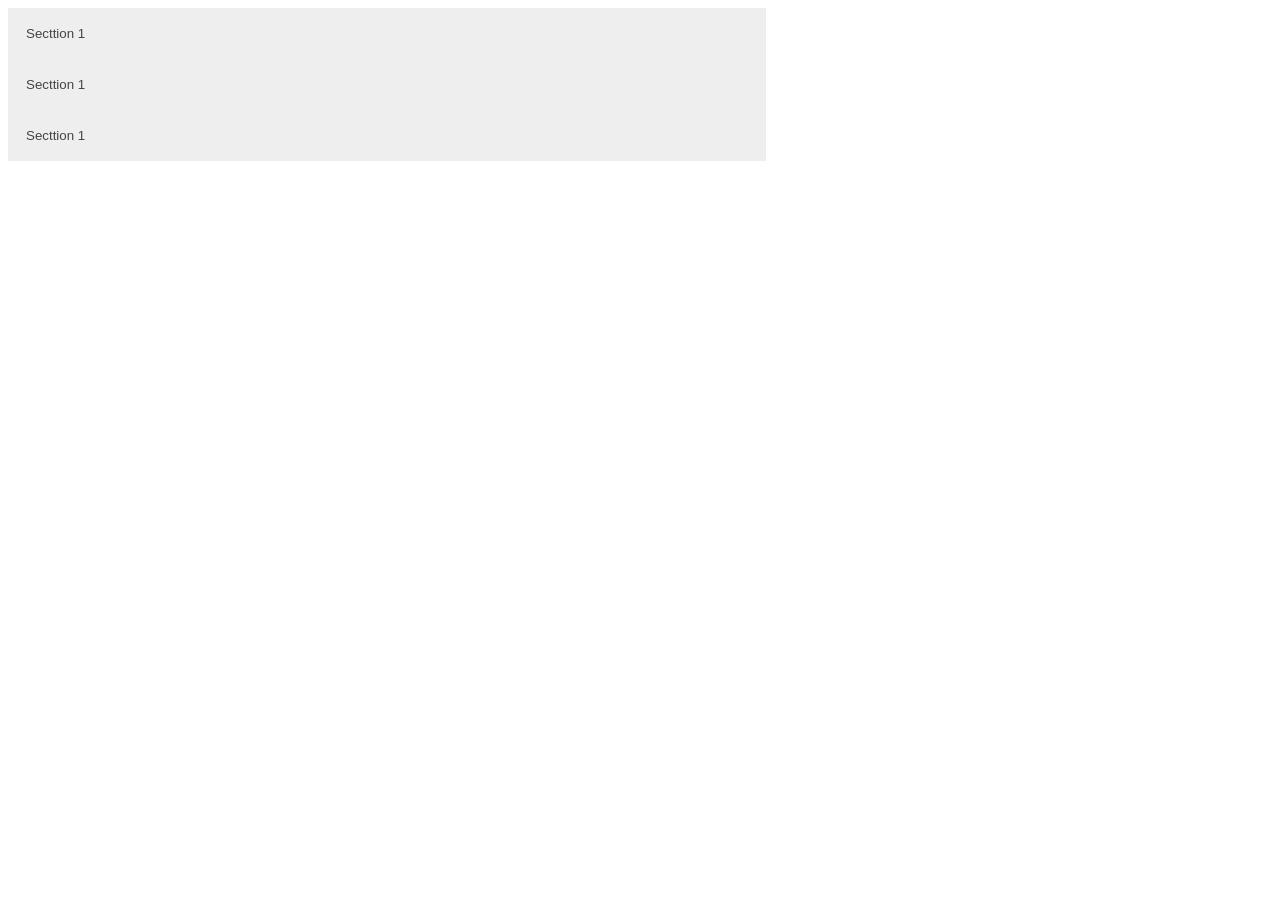
<file: Accordion/index.html>
<!DOCTYPE html>
<html lang="en">
<head>
    <meta charset="UTF-8">
    <meta name="viewport" content="width=device-width, initial-scale=1.0">
    <link rel="stylesheet" href="style.css">
    <title>Accordion</title>
</head>
<body>
        <!-- Кнопка-заголовок секции аккордеона. При клике открывает/закрывает панель -->
        <button class="accordion">Secttion 1</button>
        <!-- Панель с контентом, которая будет скрываться/показываться -->
        <div class="panel">
            Lorem ipsum dolor sit, amet consectetur adipisicing elit. Facilis, ratione.
        </div>

        <button class="accordion">Secttion 1</button>
        <div class="panel">
            Lorem ipsum dolor sit, amet consectetur adipisicing elit. Facilis, ratione.
        </div>

        <button class="accordion">Secttion 1</button>
        <div class="panel">
            Lorem ipsum dolor sit, amet consectetur adipisicing elit. Facilis, ratione.
        </div>

    <script src="script.js"></script>
</body>
</html>
</file>
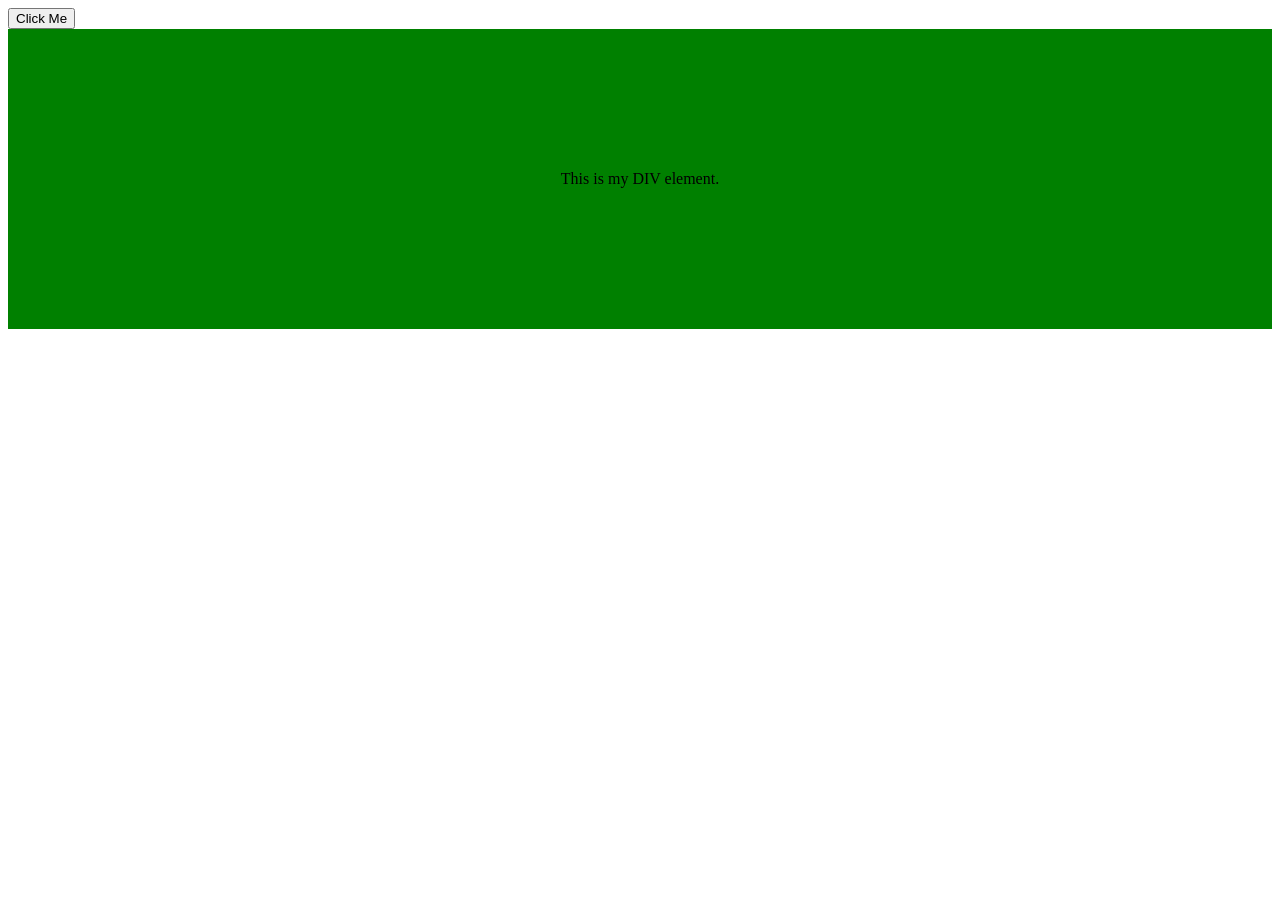
<file: HideAndShow/index.html>
<!DOCTYPE html>
<html lang="en">
<head>
    <meta charset="UTF-8">
    <meta name="viewport" content="width=device-width, initial-scale=1.0">
    <title>Hide and Show</title>
    <style>
        #myDIV {
            display: flex;
            justify-content: center;
            align-items: center;
            background-color: green;
            height: 300px;
        }
    </style>
</head>
<body>
    <button onclick="myFunction()">Click Me</button>

    <div id="myDIV">
    This is my DIV element.
    </div>

    <script src="script.js"></script>
</body>
</html>
</file>
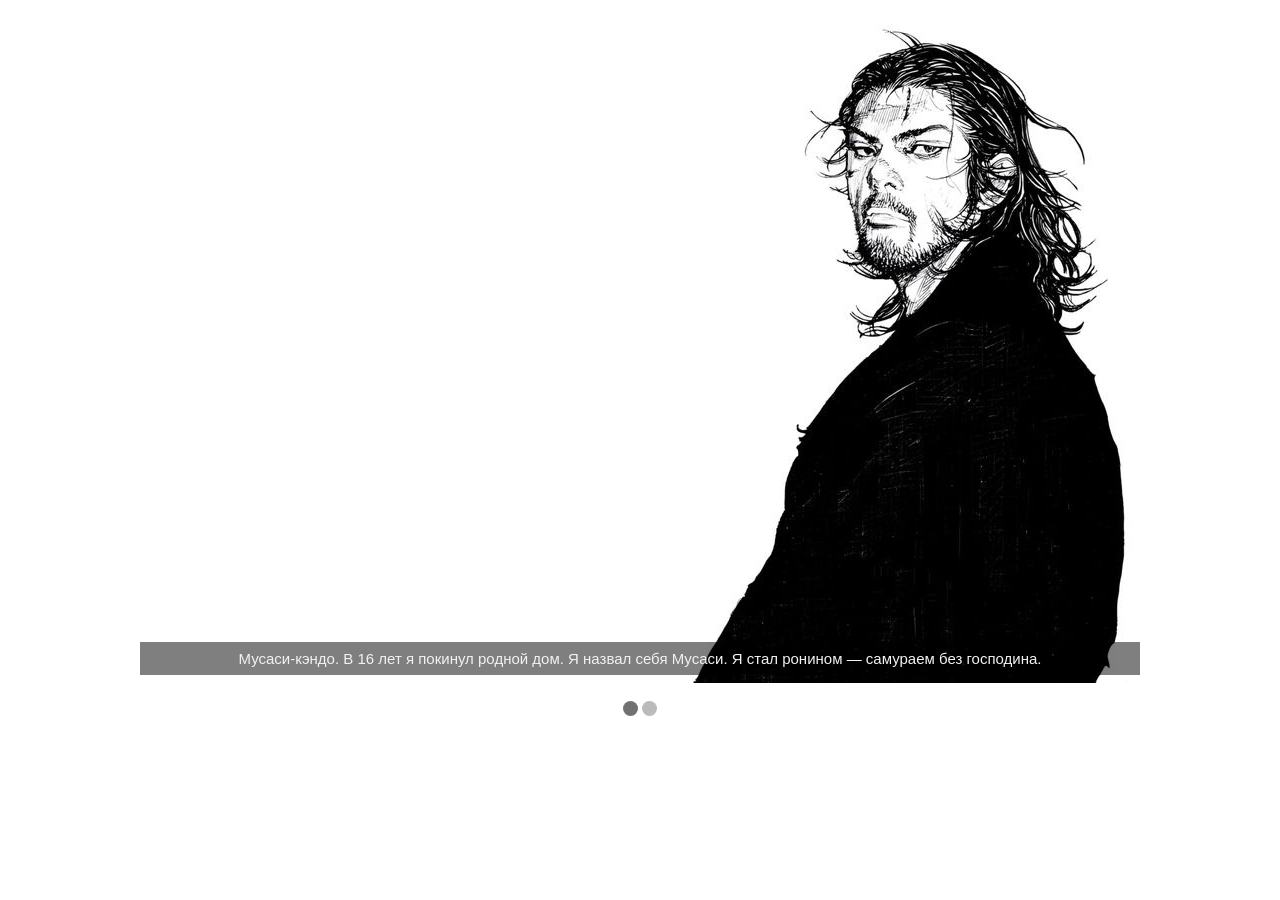
<file: SlideShow/index.html>
<!DOCTYPE html>
<html lang="en">
<head>
    <meta charset="UTF-8">
    <meta name="viewport" content="width=device-width, initial-scale=1.0">
    <link rel="stylesheet" href="style.css">
    <title>SlideShow</title>
</head>
<body>
    
    <div class="container">
        <div class="mySlides fade">
            <img src="img1.jpg" alt="Миямото Мусаси белым фоне">
            <div class="text">Мусаси-кэндо. В 16 лет я покинул родной дом. Я назвал себя Мусаси. Я стал ронином — самураем без господина.</div>
        </div>
        
        <div class="mySlides fade">
            <img src="img2.jpg" alt="Миямото Мусаси">
            <div class="text">В возрасте 20–29 лет я провел более 60 поединков. Я ни разу не проиграл. </div>
        </div>
    </div>

    <br>

    <div class="dot-con">
        <span class="dot"></span>
        <span class="dot"></span>
    </div>

    <script src="script.js"></script>
</body>
</html>
</file>
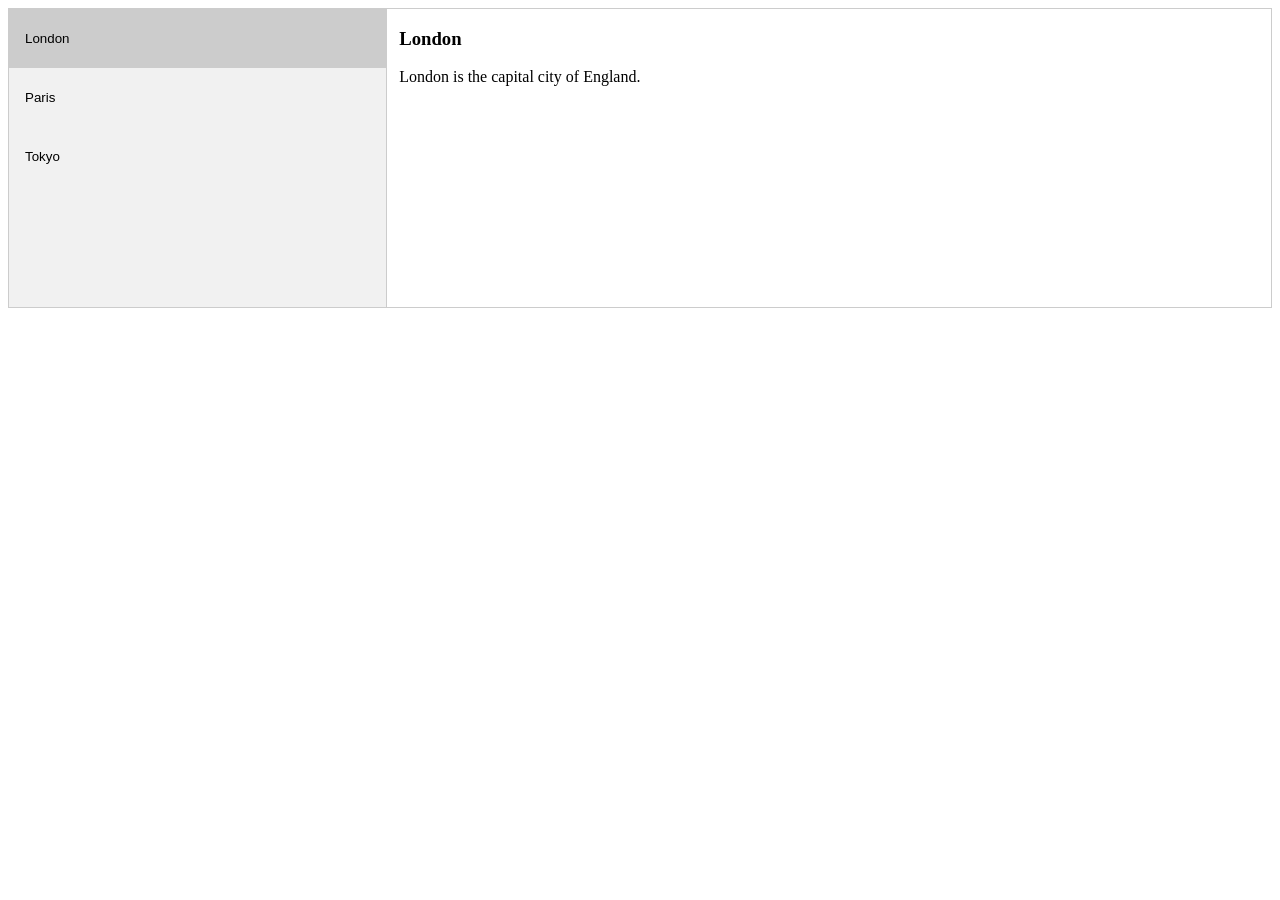
<file: VerticalTabs/index.html>
<!DOCTYPE html>
<html lang="en">
<head>
    <meta charset="UTF-8">
    <meta name="viewport" content="width=device-width, initial-scale=1.0">
    <link rel="stylesheet" href="style.css">
    <title>Вкладки Tab</title>
</head>
<body>

<!-- Блок с кнопками-вкладками -->
<div class="tab">
  <!-- Каждая кнопка вызывает функцию openCity при клике, передавая событие и название города -->
  <button class="tablinks" onclick="openCity(event, 'London')">London</button>
  <button class="tablinks" onclick="openCity(event, 'Paris')">Paris</button>
  <button class="tablinks" onclick="openCity(event, 'Tokyo')">Tokyo</button>
</div>

<!-- Содержимое вкладки для Лондона. Изначально видимо, так как не скрыто CSS -->
<div id="London" class="tabcontent">
  <h3>London</h3>
  <p>London is the capital city of England.</p>
</div>

<!-- Содержимое вкладки для Парижа -->
<div id="Paris" class="tabcontent">
  <h3>Paris</h3>
  <p>Paris is the capital of France.</p>
</div>

<!-- Содержимое вкладки для Токио -->
<div id="Tokyo" class="tabcontent">
  <h3>Tokyo</h3>
  <p>Tokyo is the capital of Japan.</p>
</div>

<script src="script.js"></script>
</body>
</html>
</file>
<file: Accordion/style.css>
/* Базовый стиль кнопки аккордеона */
.accordion {
    background-color: #eee;
    color: #444;
    cursor: pointer;
    padding: 18px; 
    width: 60%;
    text-align: left;
    border: none;                /* Убираем стандартную рамку */
    outline: none;               /* Убираем обводку при фокусе */
    transition: 0.4s;            /* Плавный переход для всех анимируемых свойств */
}

/* Активное состояние кнопки (когда панель открыта) и при наведении */
.active, .accordion:hover {
    background-color: #ccc;
}

/* Панель с содержимым */
.panel {
    padding: 0 18px;
    background-color: white;
    max-height: 0;
    overflow: hidden;            /* Скрываем содержимое, выходящее за пределы */
    transition: max-height 0.2s ease-out; /* Плавное изменение высоты */
}
</file>
<file: SlideShow/style.css>
*{
    box-sizing: border-box;
}

body {
    font-family: Verdana, Geneva, Tahoma, sans-serif;
}

/* Скрываем все слайды по умолчанию */
.mySlides {
    display: none;
}

img {
    vertical-align: middle;
}

/* Контейнер для слайд-шоу */
.container {
    background-color: darkgrey;
    max-width: 1000px;
    position: relative;
    margin: auto;
}

/* Текст подписи на слайде */
.text {
    color: #f2f2f2;
    font-size: 15px;
    padding: 8px 12px;
    position: absolute;
    bottom: 8px;
    width: 100%;
    text-align: center;
    background-color: rgba(0,0,0,0.5); /* Добавил фон для читаемости */
}
.dot-con {
    display: flex;
    justify-content: center;
    align-items: center;
}
/* Индикаторы (точки) */
.dot {
    height: 15px;
    width: 15px;
    margin: 0 2px;
    background-color: #bbb;
    border-radius: 50%;
    display: inline-block;
    transition: background-color 0.6s ease;
    cursor: pointer; /* Делаем кликабельными */
}

.active {
    background-color: #717171;
} 
  

/* Анимация затухания */
.fade {
    animation-name: fade;
    animation-duration: 1.5s;
}


@keyframes fade {
    from {opacity: .4}
    to {opacity: 1}
}
  
/* Адаптивность */
@media only screen and (max-width: 300px) {
    .text {font-size: 11px}
}
</file>
<file: VerticalTabs/style.css>
* {
  box-sizing: border-box;
}

/* Стили для контейнера вкладок (левая панель с кнопками) */
.tab {
  float: left;          
  border: 1px solid #ccc; 
  background-color: #f1f1f1;
  width: 30%;           
  height: 300px;     
}

/* Стили для каждой кнопки внутри панели вкладок */
.tab button {
  display: block;      
  background-color: inherit; /* Наследуем фон от родителя */
  color: black;
  padding: 22px 16px;   
  width: 100%;          
  border: none;         
  outline: none;        /* Убираем обводку при фокусе */
  text-align: left;    
  cursor: pointer;      
  transition: 0.3s;     /* Плавные анимации при наведении за 0.3 секунды */
}

/* При наведении на кнопку меняем фон */
.tab button:hover {
  background-color: #ddd; 
}

/* Стиль для активной (выбранной) кнопки */
.tab button.active {
  background-color: #ccc;
}

/* Стили для контента вкладок (правая панель) */
.tabcontent {
  float: left;          
  padding: 0px 12px;    
  border: 1px solid #ccc; 
  width: 70%;          
  border-left: none;    
  height: 300px;        
}

/* Добавьте в конец style.css */
@media screen and (max-width: 600px) {
    .tab, .tabcontent {
        width: 100%;      
        float: none;
        height: auto;
    }
    .tabcontent {
        border-left: 1px solid #ccc;
        border-top: none;            
    }
}

/* Добавьте в style.css */
.tabcontent {
    transition: opacity 0.3s ease;
    opacity: 1;
}

.tabcontent.hidden {
    display: none;
    opacity: 0;
}
</file>
